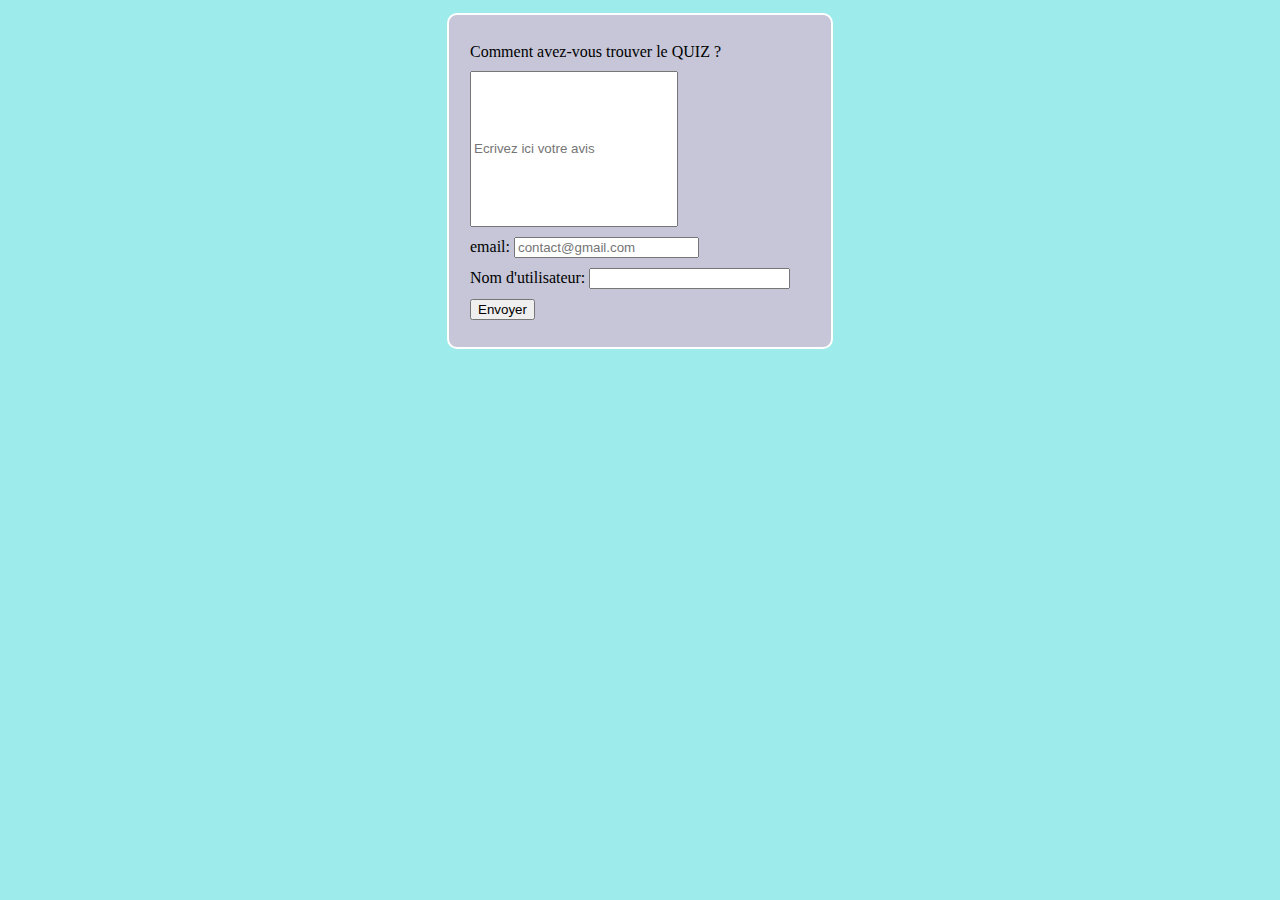
<file: avis.html>
<!DOCTYPE html>
<html lang="fr">
<head>
    <meta charset="UTF-8">
    <title>Avis</title>
    <link rel="stylesheet" href="avis.css"/>
</head>
<body>
    <form action="#" method="get">
        <div>
            <label>Comment avez-vous trouver le QUIZ ?</label>
        </div>

        <div>
            <input type="text" id="texte"  placeholder="Ecrivez ici votre avis" required  />
        </div>

        <div>
            <label>email:</label>
            <input type="email" id="email" placeholder="contact@gmail.com" required />
        </div>

        <div>
            <label for="nom">Nom d'utilisateur:</label>
            <input type="text" id="nom" name="nom" size="22" required>
        </div>    

        <div>
            <input type="submit" value="Envoyer">
        </div>
    </form>
</body>
</html>
</file>
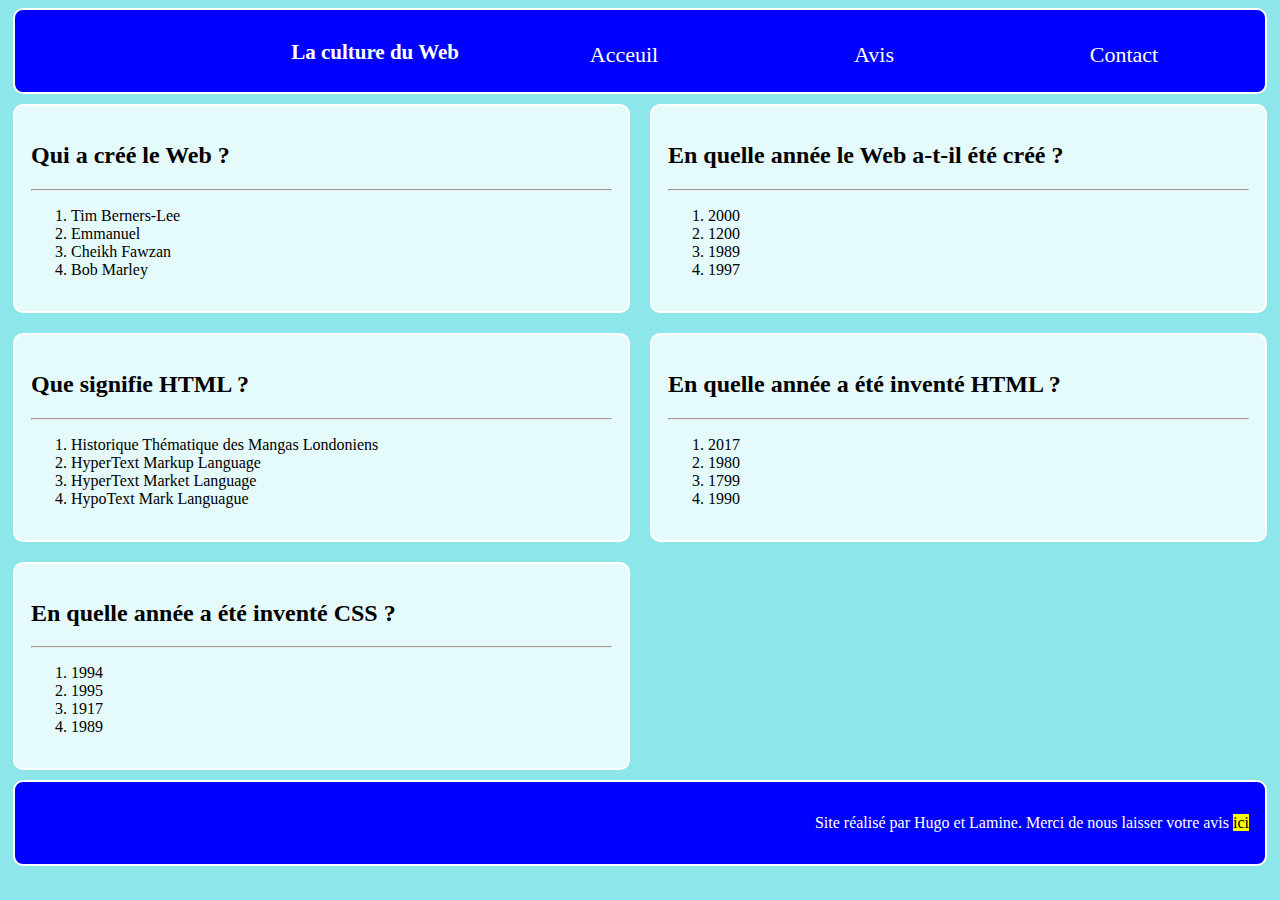
<file: qcm.html>
<!DOCTYPE html>
<html lang="fr">
<head>
    <meta charset="UTF-8">
    <meta name="viewport" content="width=device-width, initial-scale=1.0">
    <title>QCM sur le Web</title>
    <link rel="stylesheet" href="qcm.css"/>
</head>
<body>
    <header>
        <h1>La culture du Web</h1>
        <nav>
            <ul> 
                <li class="navbar"><a href="index.html">Acceuil</a></li>
                <li class="navbar"><a href="avis.html">Avis</a></li>
                <li class="navbar"><a href="#">Contact</a></li>
            </ul>
        </nav>
    </header>
    <main>
        <Section>
            <Article>
                <h2>Qui a créé le Web ?</h2>
                <hr>
                <ol>
                    <li>Tim Berners-Lee</li>
                    <li>Emmanuel</li>
                    <li> Cheikh Fawzan</li>
                    <li>Bob Marley</li>
                </ol>
            </Article>

            <Article>
                <h2>En quelle année le Web a-t-il été créé ?</h2>
                <hr>
                <ol>
                    <li>2000</li>
                    <li>1200</li>
                    <li>1989</li>
                    <li>1997</li>
                </ol>
            </Article>

            <Article>
                <h2>Que signifie HTML ?</h2>
                <hr>
                <ol>
                    <li>Historique Thématique des Mangas Londoniens</li>
                    <li>HyperText Markup Language</li>
                    <li>HyperText Market Language</li>
                    <li>HypoText Mark Languague </li>
                </ol>
            </Article>

            <Article>
                <h2> En quelle année a été inventé HTML ?</h2>
                <hr>
                <ol>
                    <li>2017</li>
                    <li>1980</li>
                    <li>1799</li>
                    <li>1990</li>
                </ol>
            </Article>

            <Article> 
                <h2>En quelle année a été inventé CSS ?</h2>
                <hr>
                <ol>
                    <li>1994</li>
                    <li>1995</li>
                    <li>1917</li>
                    <li>1989</li>
                </ol>
            </Article>
        </Section>
    </main>

    <footer>
        <p>Site réalisé par Hugo et Lamine. Merci de nous laisser votre avis <a href="avis.html" id="avis"><Mark>ici</mark></a></p>
    </footer>
</body>
</html>
</file>
<file: avis.css>
body{
    background-color: rgb(158, 235, 235);
    display: flex;
    flex-direction: row;
    justify-content: center;
    align-items: center;
}

form{
    display: flex;
    flex-direction: column;
    justify-content: center;
    align-items: flex-start;
    background-color: rgb(198, 198, 216);
    margin: 5px;
    padding: 1em;
    border: 2px solid white;
    border-radius: 10px;
    width: 350px;
    height: 300px;
}

#texte{
    width: 200px;
    height: 150px;
}

div{
    margin: 5px;
}
</file>
<file: qcm.css>
body {
    background-color: rgb(141, 230, 233);
}
h1{
    color: white;
    font-size: 21px;
}
header{
    background-color:blue;
    display: flex;
    flex-direction: row;
    justify-content: end;
    margin: 5px;
    padding: 1em;
    border: 2px solid white;
    border-radius: 10px;
    height: 50px;
}

ul{
    display: flex;
    justify-content: center;
    flex-direction: row;
}

.navbar{
    display: flex;
    flex-direction: row;
    justify-content: center;
    align-items: space-around;
    list-style: none;
    width: 250px;
    color: blue;
    font-size: 22px;
}

.navbar:hover{
    background-color: rgb(70, 84, 236);
}

a{
    text-decoration: none;
    color: white;
}

a:hover{
    background-color: rgb(70, 84, 236);
    color: white;
}

section{
    display: grid;
    grid-template-columns: repeat(2, 1fr);     
    grid-gap: 10px;     
    grid-auto-rows: minmax(100px, auto);
}

article{
    background-color: rgba(255, 255, 255, 0.774);
    margin: 5px;
    padding: 1em;
    border: 2px solid white;
    border-radius: 10px;
    width: 1fr;
}

footer{
    display: flex;
    flex-direction: row;
    justify-content: end;
    background-color: blue;
    margin: 5px;
    padding: 1em;
    border: 2px solid white;
    border-radius: 10px;
    height: 50px;
    color: white;
}
#avis{
    text-decoration: none;
    color: white;
}

#avis:hover{
    background-color: white;
    color: blue;
}

button{
    background-color: blue;
    margin: 5px;
    padding: 1em;
    border: 2px solid white;
    border-radius: 10px;
}

@media (width <= 500px) {
    section {
        display: flex;
        flex-direction: column;
        justify-content: end;
    }

    ul{
        display: flex;
        justify-content: center;
        flex-direction: row;
    }

    .navbar{
        display: flex;
        flex-direction: row;
        justify-content: center;
        align-items: center;
        list-style: none;
        width: 100px;
        color: blue;
        font-size: 16px;
    }
    
    .navbar:hover{
        background-color: white;
    }
  }

.selected {
    background-color: yellow;
    /* Mettez la couleur que vous souhaitez pour indiquer la sélection */
}

.question-container {
    display: flex;
    flex-direction: column;
    align-items: center;
    margin-bottom: 10px;
    max-width: 500px;
    min-width: 400px;
}

.response-container {
    display: grid;
    column-gap: 10px;
    grid-template-columns: repeat(2, 1fr);
    grid-template-rows: repeat(2, 1fr);
}

.question-title {
    text-align: center;
}

.question-label {
    display: block;
    margin-bottom: 5px;
}

/* CSS pour masquer les questions par défaut */
.question-hidden {
    display: none;
}

/* CSS pour les boutons de navigation */
button {
    margin-top: 10px;
    padding: 10px 20px;
    font-size: 16px;
    cursor: pointer;
    background-color: #4CAF50;
    color: white;
    border: none;
    border-radius: 5px;
}

button:hover {
    background-color: #45a049;
}

.quizForm {
    display: flex;
    flex-direction: column;
    align-items: center;
    flex-wrap: wrap;
}
.navigation {
    display: flex;
    flex-direction: row;
    align-items: center;
    justify-content: center;
}
</file>
